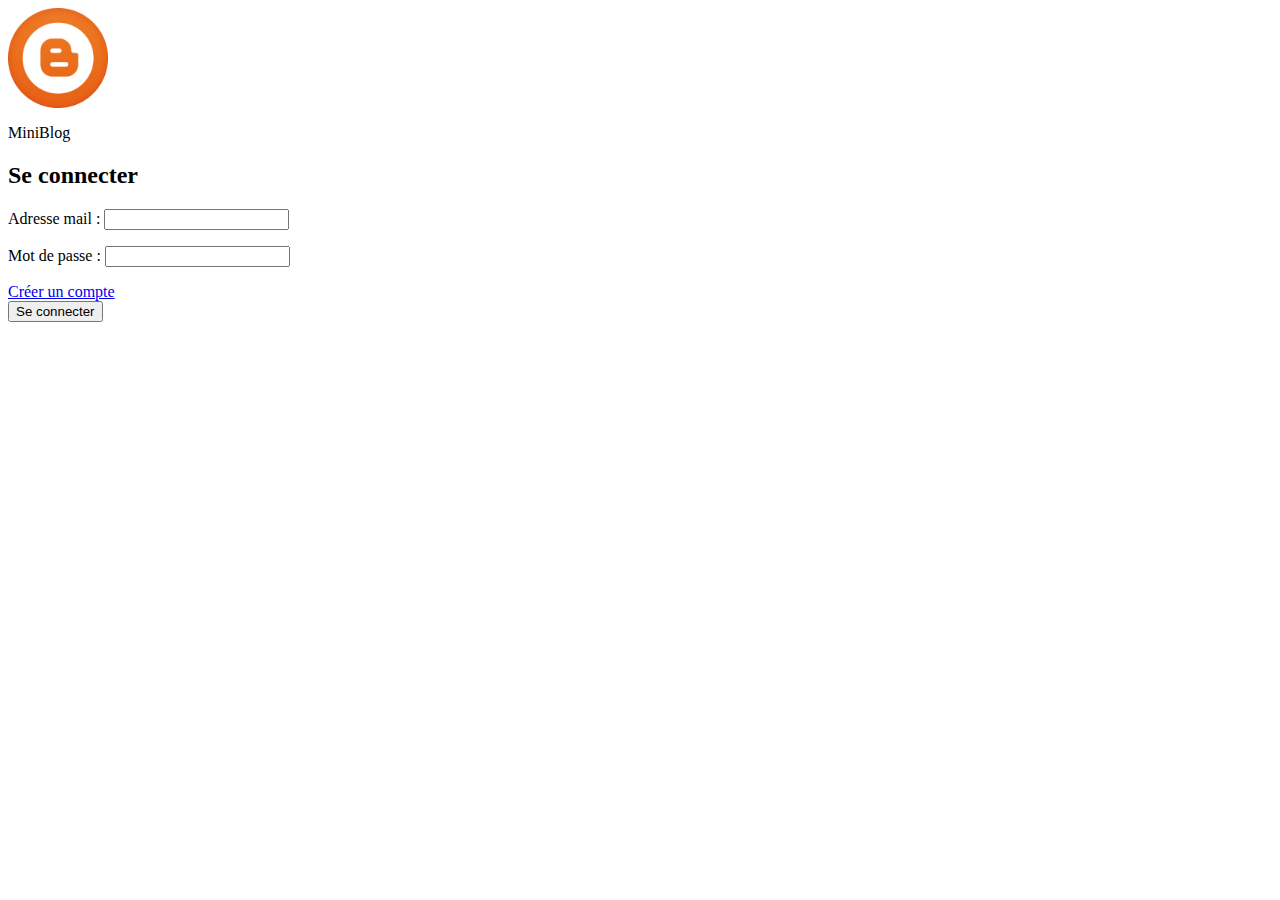
<file: index.html>
<!doctype html>
<html lang="fr">

<head>
    <meta charset="utf-8">
    <link rel="stylesheet" href="style.css">
    <link rel="stylesheet" href="https://stackpath.bootstrapcdn.com/bootstrap/4.2.1/css/bootstrap.min.css" integrity="sha384-GJzZqFGwb1QTTN6wy59ffF1BuGJpLSa9DkKMp0DgiMDm4iYMj70gZWKYbI706tWS" crossorigin="anonymous">
    <title>Connexion</title>
    <style></style>
</head>

<body>
    <header class="p-2 bg-warning text-white d-flex justify-content-between">
        <div class="logo">
        </div>
        <div class="h2">
            <p class="pt-4 mr-5">MiniBlog</p>
        </div>
        <div>
        </div>
    </header>

    <main>

        <form action="actualite.html" method="GET" class="connect mx-auto mt-5">
            <div>
                <h2 class="mt-2 mb-4">Se connecter</h2>
                <p>
                    <label>Adresse mail : </label>
                    <input type="text" name="mail">
                </p>
                <p>
                    <label>Mot de passe : </label>
                    <input type="text" name="mdp">
                </p>
                <div class="d-flex justify-content-end mr-5">
                    <a href="inscription.html" class="mr-5">Créer un compte </a><br>
                </div>
                <input type="submit" value="Se connecter" name="connecter">
            </div>

        </form>
    </main>

    <footer>
    </footer>
</body>

</html>
</file>
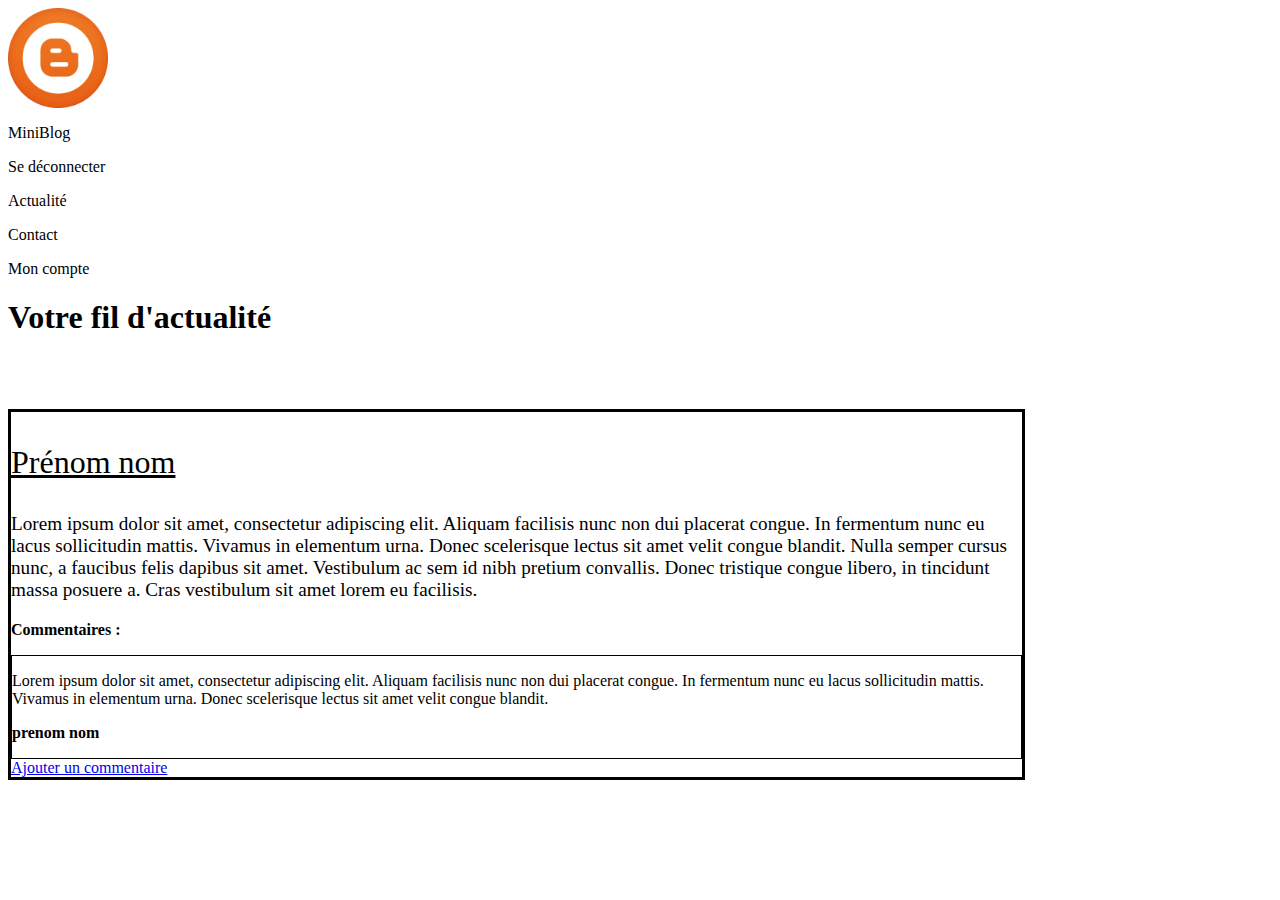
<file: actualite.html>
<!doctype html>
<html lang="fr">

<head>
    <meta charset="utf-8">
    <link rel="stylesheet" href="style.css">
    <link rel="stylesheet" href="https://stackpath.bootstrapcdn.com/bootstrap/4.2.1/css/bootstrap.min.css" integrity="sha384-GJzZqFGwb1QTTN6wy59ffF1BuGJpLSa9DkKMp0DgiMDm4iYMj70gZWKYbI706tWS" crossorigin="anonymous">
    <title>Actualité</title>
    <style></style>
</head>

<body>
    <header class="p-2 bg-warning text-white d-flex justify-content-between">
        <div class="logo">
        </div>
        <div class="h2">
            <p class="pt-4 ">MiniBlog</p>
        </div>
        <div class="" onclick="location.href='index.html';">
            <p class="border border-dark text-muted p-2">Se déconnecter</p>
        </div>
    </header>

    <main>
        <div class="d-flex bd-highlight">
            <div class="p-2 flex-fill bd-highlight border border-dark " onclick="location.href='actualite.html';">
                <p class="text-center pt-2 mb-1">Actualité</p>
            </div>
            <div class="p-2 flex-fill bd-highlight border border-dark" onclick="location.href='contact.html';">
                <p class="text-center pt-2 mb-1">Contact</p>
            </div>
            <div class="p-2 flex-fill bd-highlight border border-dark" onclick="location.href='compte.html';">
                <p class="text-center pt-2 mb-1">Mon compte</p>
            </div>
        </div>

        <div class="espace pt-4">
            <h1>Votre fil d'actualité</h1>
        </div>

        <div class="annonce mx-auto p-2">
            <p class="qui"><u>Prénom nom</u></p>
            <p class="texte">Lorem ipsum dolor sit amet, consectetur adipiscing elit. Aliquam facilisis nunc non dui placerat congue. In fermentum nunc eu lacus sollicitudin mattis. Vivamus in elementum urna. Donec scelerisque lectus sit amet velit congue blandit. Nulla semper cursus nunc, a faucibus felis dapibus sit amet. Vestibulum ac sem id nibh pretium convallis. Donec tristique congue libero, in tincidunt massa posuere a. Cras vestibulum sit amet lorem eu facilisis.</p>
            <p class="commT"><b>Commentaires :</b></p>
            <div class="comm p-2">
                <p class="">Lorem ipsum dolor sit amet, consectetur adipiscing elit. Aliquam facilisis nunc non dui placerat congue. In fermentum nunc eu lacus sollicitudin mattis. Vivamus in elementum urna. Donec scelerisque lectus sit amet velit congue blandit.</p>
                <div class="d-flex justify-content-end mr-3 mb-2">
                    <p class="commNom"><b>prenom nom</b></p>
                </div>

            </div>
            <div class="d-flex justify-content-end mr-3 mb-2">
                <a href="commentaire.html">Ajouter un commentaire</a>
            </div>
        </div>

    </main>

    <footer>
    </footer>
</body></html>
</file>
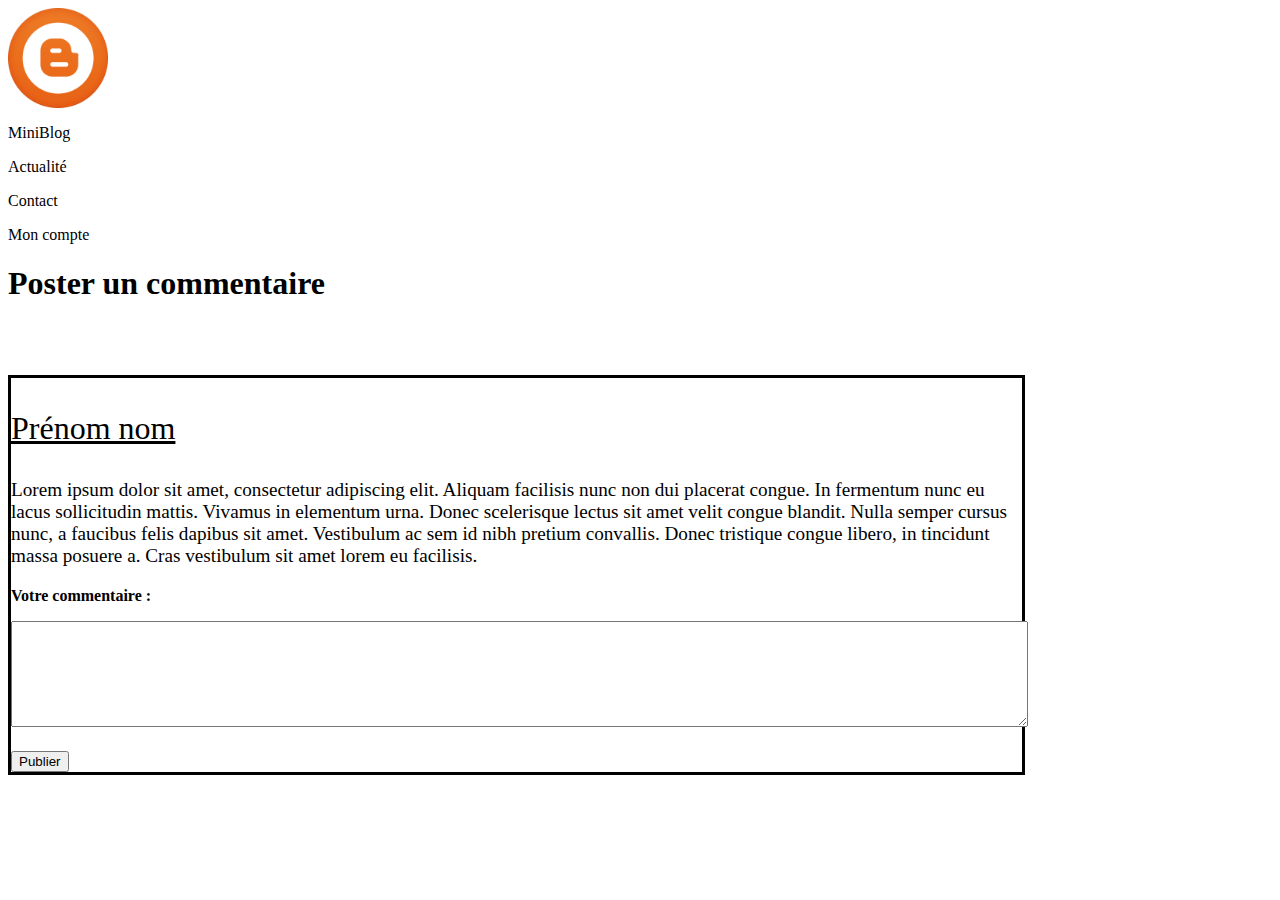
<file: commentaire.html>
<!doctype html>
<html lang="fr">

<head>
    <meta charset="utf-8">
    <link rel="stylesheet" href="style.css">
    <link rel="stylesheet" href="https://stackpath.bootstrapcdn.com/bootstrap/4.2.1/css/bootstrap.min.css" integrity="sha384-GJzZqFGwb1QTTN6wy59ffF1BuGJpLSa9DkKMp0DgiMDm4iYMj70gZWKYbI706tWS" crossorigin="anonymous">
    <title>Poster un commentaire</title>
    <style></style>
</head>

<body>
    <header class="p-2 bg-warning text-white d-flex justify-content-between">
        <div class="logo">
        </div>
        <div class="h2">
            <p class="pt-4 mr-5">MiniBlog</p>
        </div>
        <div>
        </div>
    </header>

    <main>
        <div class="d-flex bd-highlight">
            <div class="p-2 flex-fill bd-highlight border border-dark " onclick="location.href='actualite.html';">
                <p class="text-center pt-2 mb-1">Actualité</p>
            </div>
            <div class="p-2 flex-fill bd-highlight border border-dark">
                <p class="text-center pt-2 mb-1">Contact</p>
            </div>
            <div class="p-2 flex-fill bd-highlight border border-dark">
                <p class="text-center pt-2 mb-1">Mon compte</p>
            </div>
        </div>

        <div class="espace pt-4">
            <h1>Poster un commentaire</h1>
        </div>

        <div class="annonce mx-auto p-2">
            <p class="qui"><u>Prénom nom</u></p>
            <p class="texte">Lorem ipsum dolor sit amet, consectetur adipiscing elit. Aliquam facilisis nunc non dui placerat congue. In fermentum nunc eu lacus sollicitudin mattis. Vivamus in elementum urna. Donec scelerisque lectus sit amet velit congue blandit. Nulla semper cursus nunc, a faucibus felis dapibus sit amet. Vestibulum ac sem id nibh pretium convallis. Donec tristique congue libero, in tincidunt massa posuere a. Cras vestibulum sit amet lorem eu facilisis.</p>
            <p class="commT"><b>Votre commentaire :</b></p>

            <form>
                <textarea class="creerComm" type="text" name="message"></textarea><br>
                <input type="submit" value="Publier" name="publier">
            </form>





        </div>


    </main>

    <footer>
    </footer>
</body></html>
</file>
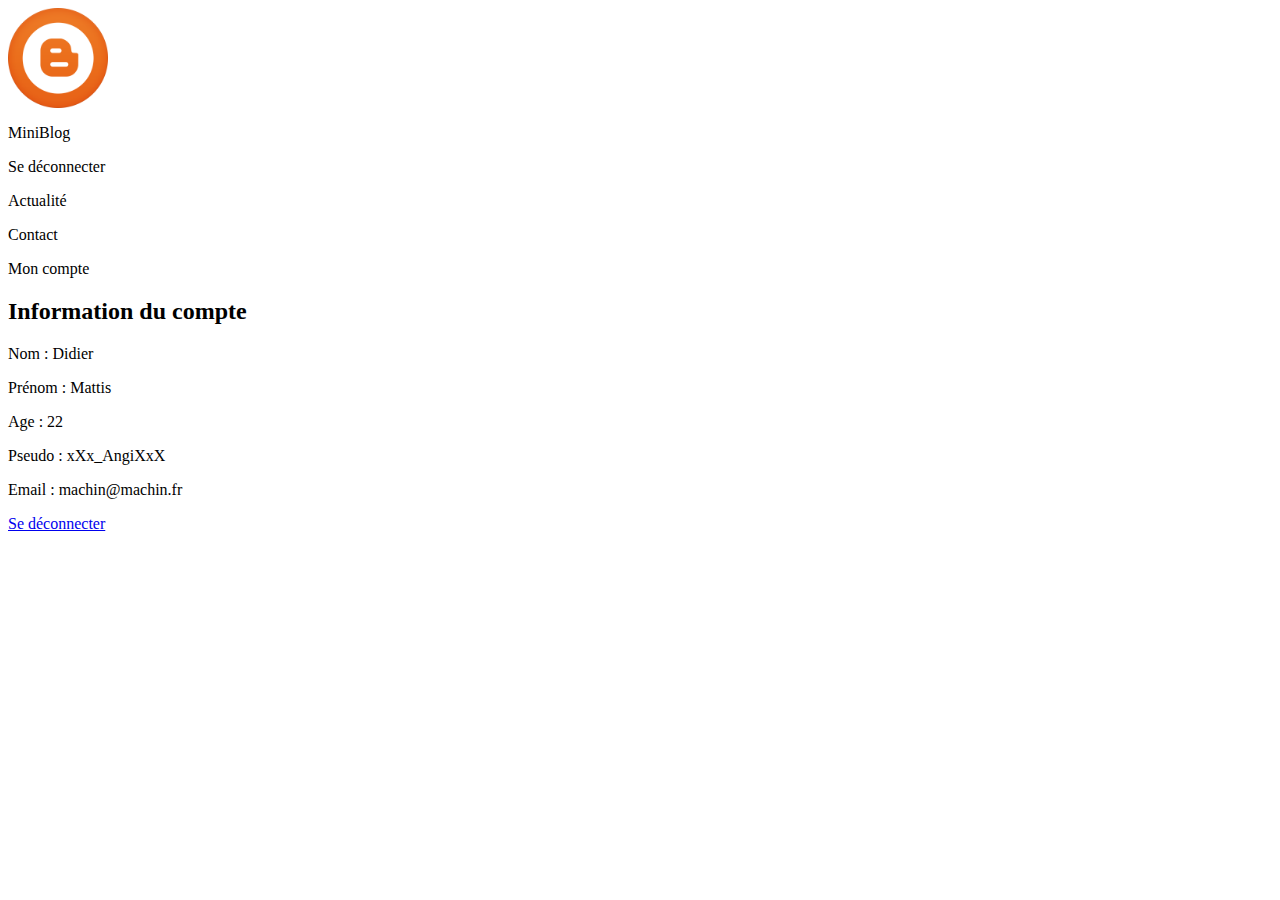
<file: compte.html>
<!doctype html>
<html lang="fr">

<head>
    <meta charset="utf-8">
    <link rel="stylesheet" href="style.css">
    <link rel="stylesheet" href="https://stackpath.bootstrapcdn.com/bootstrap/4.2.1/css/bootstrap.min.css" integrity="sha384-GJzZqFGwb1QTTN6wy59ffF1BuGJpLSa9DkKMp0DgiMDm4iYMj70gZWKYbI706tWS" crossorigin="anonymous">
    <title>Compte</title>
    <style></style>
</head>

<body>
    <header class="p-2 bg-warning text-white d-flex justify-content-between">
        <div class="logo">
        </div>
        <div class="h2">
            <p class="pt-4 ">MiniBlog</p>
        </div>
        <div class="" onclick="location.href='index.html';">
            <p class="border border-dark text-muted p-2">Se déconnecter</p>
        </div>
    </header>

    <main>
        <div class="d-flex bd-highlight">
            <div class="p-2 flex-fill bd-highlight border border-dark " onclick="location.href='actualite.html';">
                <p class="text-center pt-2 mb-1">Actualité</p>
            </div>
            <div class="p-2 flex-fill bd-highlight border border-dark" onclick="location.href='contact.html';">
                <p class="text-center pt-2 mb-1">Contact</p>
            </div>
            <div class="p-2 flex-fill bd-highlight border border-dark" onclick="location.href='compte.html';">
                <p class="text-center pt-2 mb-1">Mon compte</p>
            </div>
        </div>

        <div class="Samis mx-auto">
            <h2>Information du compte</h2>
            <div class="">
                <p><span>Nom : </span><span>Didier</span></p>
            </div>
            <div class="">
                <p><span>Prénom : </span><span>Mattis</span></p>
            </div>
            <div class="">
                <p><span>Age : </span><span>22</span></p>
            </div>
            <div class="">
                <p><span>Pseudo : </span><span>xXx_AngiXxX</span></p>
            </div>
            <div class="">
                <p><span>Email : </span><span>machin@machin.fr</span></p>
            </div>
            <div class="" onclick="location.href='index.html';"><a href="index.html">Se déconnecter</a></div>
        </div>






    </main>

    <footer>
    </footer>
</body></html>
</file>
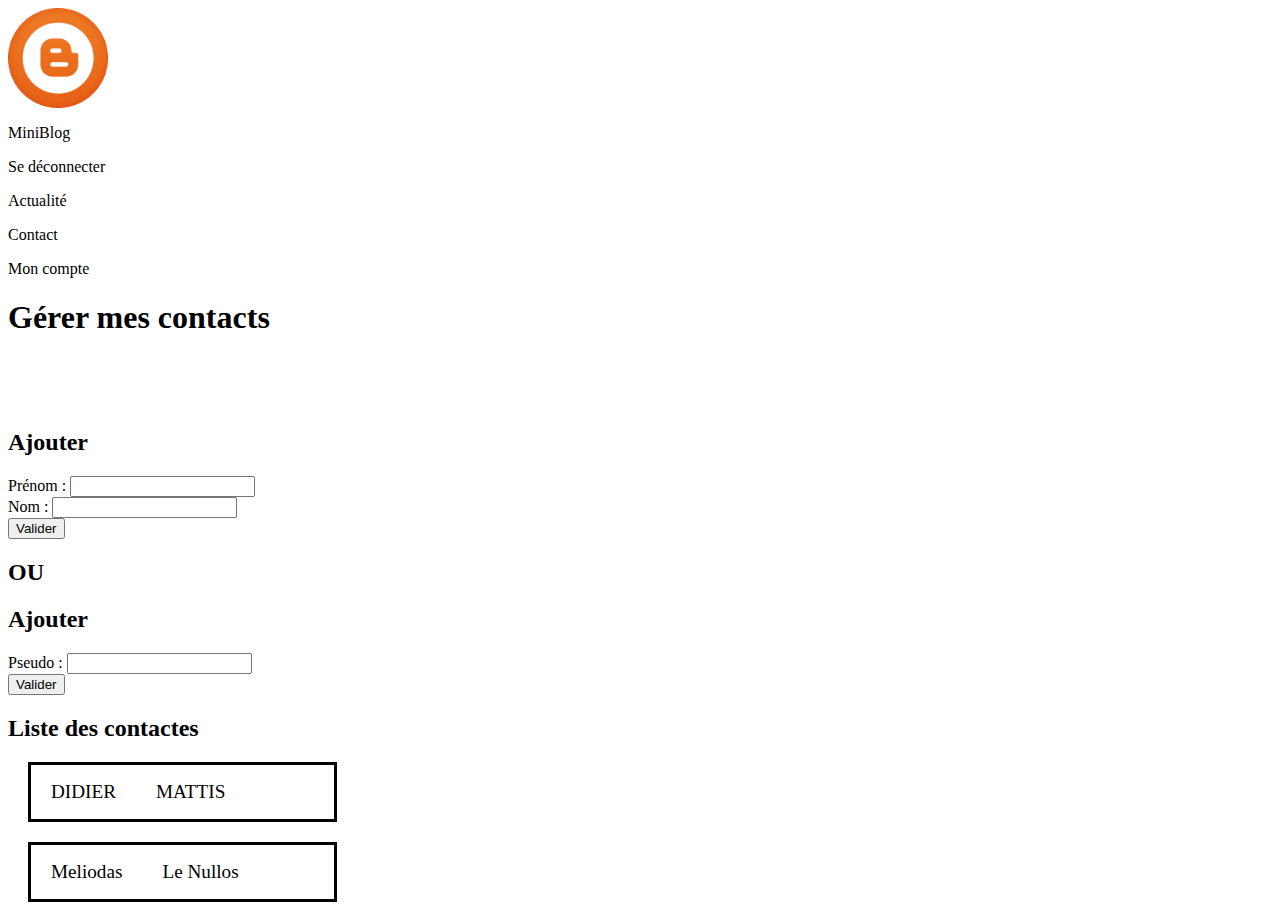
<file: contact.html>
<!doctype html>
<html lang="fr">

<head>
    <meta charset="utf-8">
    <link rel="stylesheet" href="style.css">
    <link rel="stylesheet" href="https://stackpath.bootstrapcdn.com/bootstrap/4.2.1/css/bootstrap.min.css" integrity="sha384-GJzZqFGwb1QTTN6wy59ffF1BuGJpLSa9DkKMp0DgiMDm4iYMj70gZWKYbI706tWS" crossorigin="anonymous">
    <title>Contacts</title>
    <style></style>
</head>

<body>
    <header class="p-2 bg-warning text-white d-flex justify-content-between">
        <div class="logo">
        </div>
        <div class="h2">
            <p class="pt-4 ">MiniBlog</p>
        </div>
        <div class="" onclick="location.href='index.html';">
            <p class="border border-dark text-muted p-2">Se déconnecter</p>
        </div>
    </header>

    <main>
        <div class="d-flex bd-highlight">
            <div class="p-2 flex-fill bd-highlight border border-dark " onclick="location.href='actualite.html';">
                <p class="text-center pt-2 mb-1">Actualité</p>
            </div>
            <div class="p-2 flex-fill bd-highlight border border-dark" onclick="location.href='contact.html';">
                <p class="text-center pt-2 mb-1">Contact</p>
            </div>
            <div class="p-2 flex-fill bd-highlight border border-dark" onclick="location.href='compte.html';">
                <p class="text-center pt-2 mb-1">Mon compte</p>
            </div>
        </div>

        <div class="espace pt-4">
            <h1>Gérer mes contacts</h1>
        </div>

        <div class="d-flex justify-content-between ajout">

            <div class="ml-5">
                <h2>Ajouter</h2>
                <form action="" method="post">
                    <label class="mr-1">Prénom : </label>
                    <input type="text" name="prenom"><br>
                    <label class="mr-4">Nom : </label>
                    <input type="text" name="prenom"><br>
                    <input type="submit" value="Valider" name="valider">
                </form>
            </div>

            <div class="ml-5">
                <h2>OU</h2>
            </div>

            <div class="ml-5">
                <h2>Ajouter</h2>
                <form action="" method="post">
                    <label class="mr-1">Pseudo : </label>
                    <input type="text" name="pseudo"><br>
                    <input type="submit" value="Valider" name="valider">
                </form>
            </div>
        </div>


        <div class="Samis mx-auto">
            <h2>Liste des contactes</h2>
            <div class="amis">
                <p><span>DIDIER</span><span>MATTIS</span></p>
            </div>
            <div class="amis">
                <p><span>Meliodas</span><span>Le Nullos</span></p>
            </div>
        </div>



    </main>

    <footer>
    </footer>
</body></html>
</file>
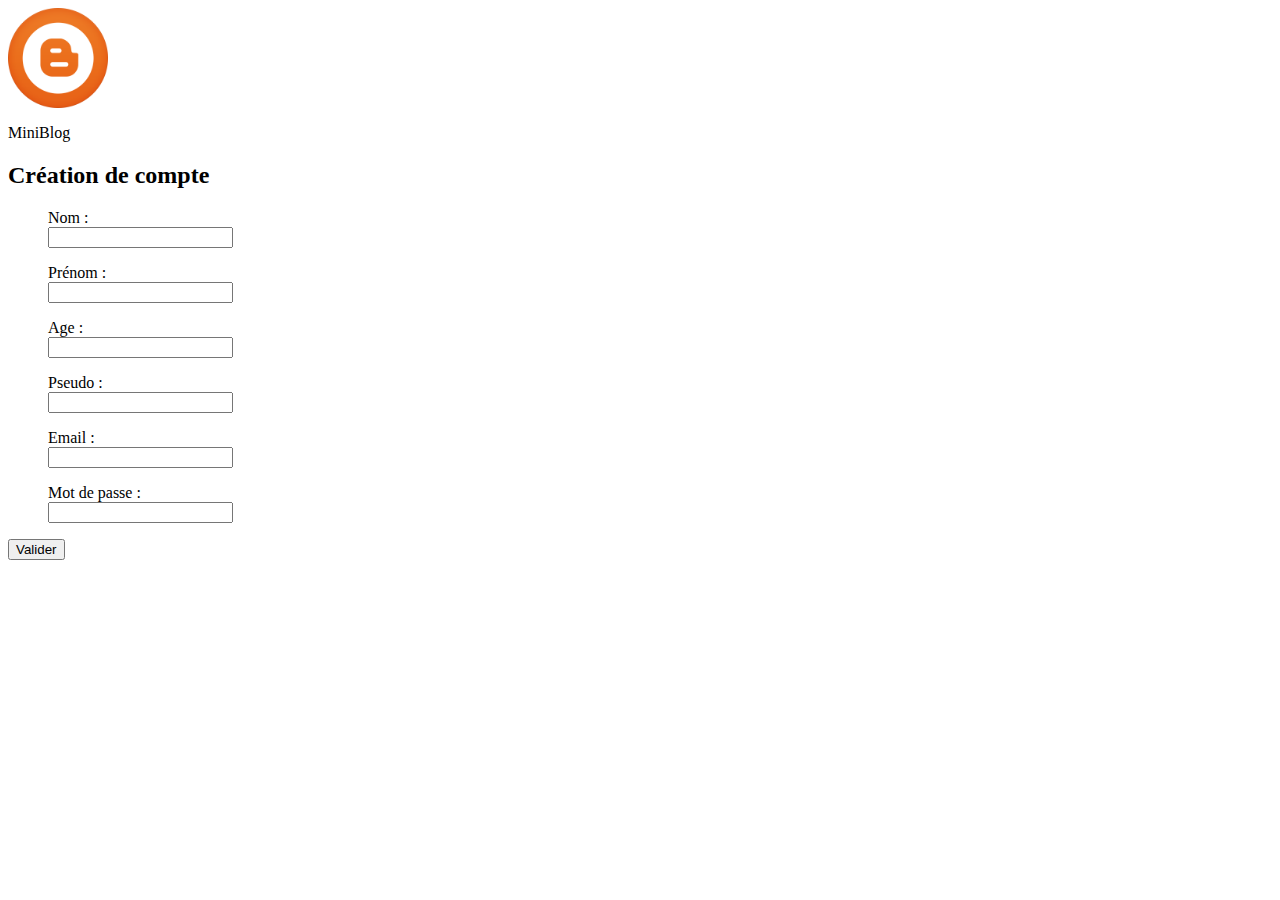
<file: inscription.html>
<!doctype html>
<html lang="fr">

<head>
    <meta charset="utf-8">
    <link rel="stylesheet" href="style.css">
    <link rel="stylesheet" href="https://stackpath.bootstrapcdn.com/bootstrap/4.2.1/css/bootstrap.min.css" integrity="sha384-GJzZqFGwb1QTTN6wy59ffF1BuGJpLSa9DkKMp0DgiMDm4iYMj70gZWKYbI706tWS" crossorigin="anonymous">
    <title>Creation de compte</title>
    <style></style>
</head>

<body>
    <header class="p-2 bg-warning text-white d-flex justify-content-between">
        <div class="logo">
        </div>
        <div class="h2">
            <p class="pt-4 mr-5">MiniBlog</p>
        </div>
        <div>
        </div>
    </header>

    <main>
        <form action="index.html" method="get" class="connect mx-auto mt-5">
            <h2 class="mt-2 mb-4">Création de compte</h2>
            <div class="creer">
            <p class="d-flex justify-content-between">
                <label>Nom : </label>
                <input type="text" name="nom">
            </p>
             <p class="d-flex justify-content-between">
                <label>Prénom : </label>
                <input type="text" name="prenom">
            </p>
             <p class="d-flex justify-content-between">
                <label>Age : </label>
                <input type="text" name="age">
            </p>
             <p class="d-flex justify-content-between">
                <label>Pseudo : </label>
                <input type="text" name="pseudo">
            </p>
             <p class="d-flex justify-content-between">
                <label>Email : </label>
                <input type="text" name="mail">
            </p>
             <p class="d-flex justify-content-between">
                <label>Mot de passe : </label>
                <input type="text" name="mdp">
            </p>
            </div>
                <input type="submit" value="Valider" name="valider" class="ml-5">
            
        </form>
    </main>

    <footer>
    </footer>
</body></html>
</file>
<file: style.css>
.logo {
    background-image: url(img/logo.png);
    background-repeat: no-repeat;
    height: 100px;
    width: 100px;
    background-size: 100px;
}

.espace {
    height: 110px
}

.annonce {
    border: solid black;
    width: 80%;
    margin-bottom: 50px;
}

.qui {
    font-size: 200%
}

.texte {
    font-size: 120%
}

.commeT {}

.commNom {}

.comm {
    border: solid black;
    border-width: thin;
}

.creerComm {
    height: 100px;
    width: 100%;
    margin-bottom: 20px;
}

.amis{
    border: solid black;
    width: 40%;
   margin-top: 20px;
    margin-left: 20px;
}

.amis p span{
    font-size: 120%;
    margin: 20px;
}

.Samis{
    margin-top: 20px;
    width: 60%;
}

.ajout{
    width: 40%
}

.connect{
    width: 30%;
}

.creer{
    width: 50%;
    margin-left: 40px;
}
</file>
